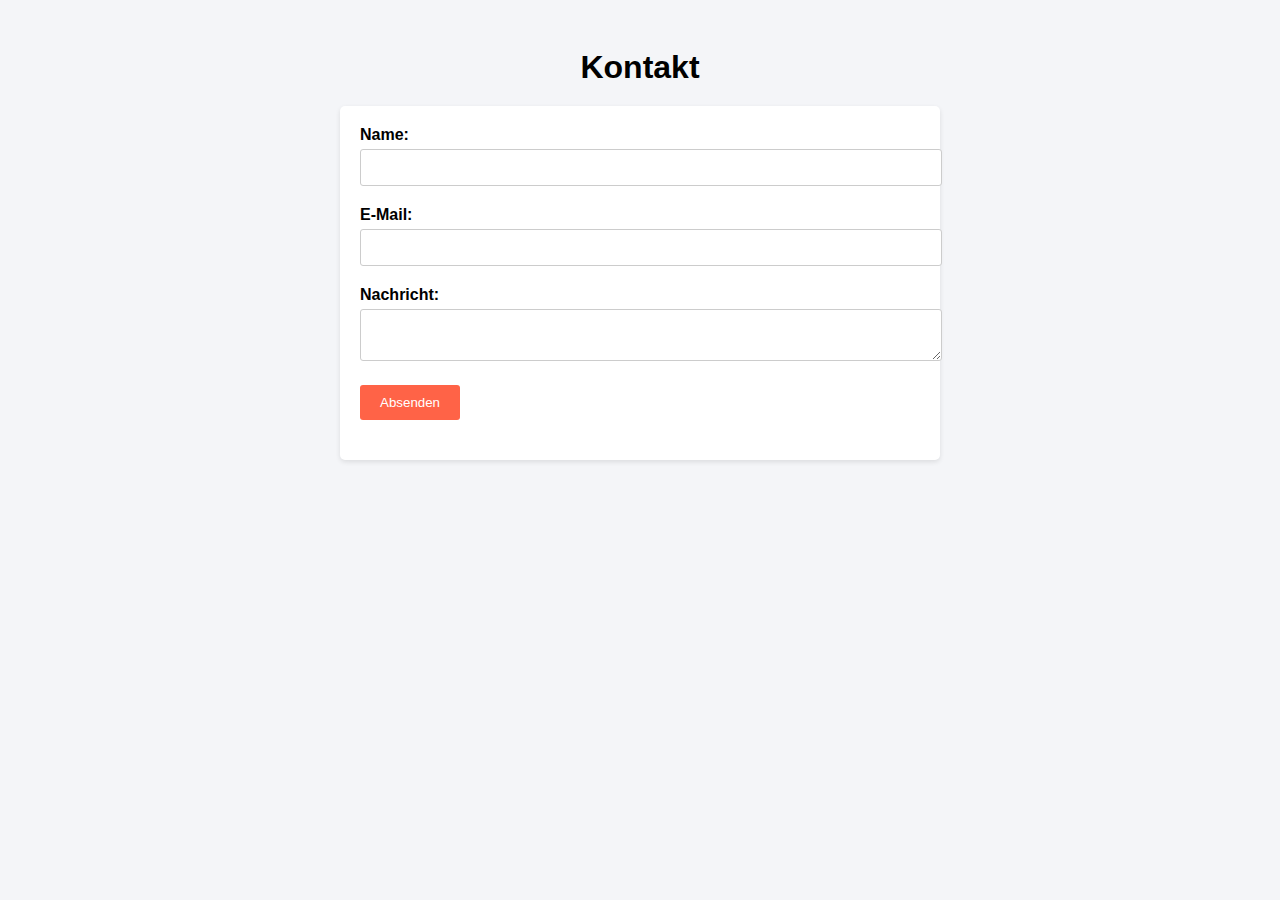
<file: form.html>
<!DOCTYPE html>
<html lang="en">
<head>
    <meta charset="UTF-8">
    <meta http-equiv="X-UA-Compatible" content="IE=edge">
    <meta name="viewport" content="width=device-width, initial-scale=1.0">
    <link rel="stylesheet" href="./css/form.css">
    <title>Form</title>
</head>
<body>
    <div class="container">
        <h1>Kontakt</h1>
        <form action="#" method="POST">
          <div class="form-group">
            <label for="name">Name:</label>
            <input type="text" id="name" name="name" required>
          </div>
          <div class="form-group">
            <label for="email">E-Mail:</label>
            <input type="email" id="email" name="email" required>
          </div>
          <div class="form-group">
            <label for="message">Nachricht:</label>
            <textarea id="message" name="message" required></textarea>
          </div>
          <div class="form-group">
            <button type="submit">Absenden</button>
          </div>
        </form>
      </div>
</body>
</html>
</file>
<file: css/form.css>
body {
    background: #f4f5f8;
    font-family: Arial, sans-serif;
  }
  
  .container {
    max-width: 600px;
    margin: 0 auto;
    padding: 20px;
  }
  
  h1 {
    text-align: center;
    margin-bottom: 20px;
  }
  
  form {
    background: #fff;
    padding: 20px;
    border-radius: 5px;
    box-shadow: 0 2px 5px rgba(0, 0, 0, 0.1);
  }
  
  .form-group {
    margin-bottom: 20px;
  }
  
  label {
    display: block;
    font-weight: bold;
    margin-bottom: 5px;
  }
  
  input,
  textarea {
    width: 100%;
    padding: 10px;
    border-radius: 3px;
    border: 1px solid #ccc;
  }
  
  button {
    background: #ff6347;
    color: #fff;
    border: none;
    padding: 10px 20px;
    border-radius: 3px;
    cursor: pointer;
  }
  
  button:hover {
    background: #ff9f40;
  }
</file>
